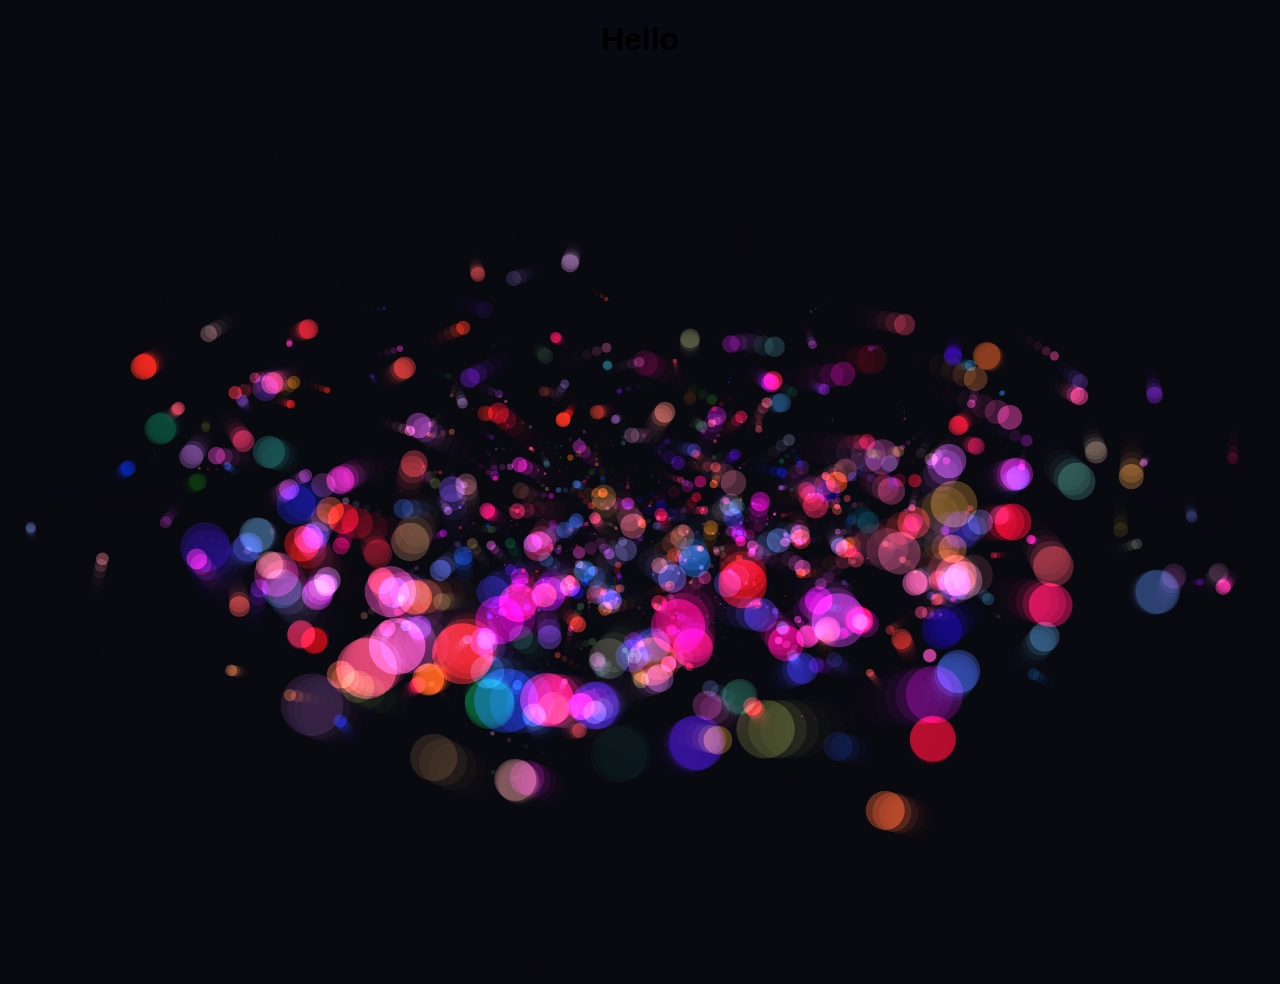
<file: index.html>
<!doctype html>
<html lang="en-US">
<head>
    <meta charset="utf-8">
    <title>Hello</title>
    <link rel="stylesheet" type="text/css" href="style.css">
    <style>
        body {
            overflow: hidden;
            margin: 0;
            padding: 0;
            background: hsla(242, 30%, 5%, 1);
        }

        canvas {
            width: 100%;
        }
    </style>

</head>
<body>


    <h1 class="title">Hello</h1>
    <canvas id='canv'></canvas>

    <script>
        window.requestAnimFrame = (function () {
            return window.requestAnimationFrame ||
              window.webkitRequestAnimationFrame ||
              window.mozRequestAnimationFrame ||
              window.oRequestAnimationFrame ||
              window.msRequestAnimationFrame ||
              function (callback) {
                  window.setTimeout(callback, 1000 / 60);
              };
        })();
        window.addEventListener('load', start, false);

        var c,
          $,
          w,
          h,
          msX,
          msY,
          midX,
          midY,
          num = 650,
          parts = [],
          begin = 50,
          repeat = 20,
          end = Math.PI * 2,
          force = null,
          msdn = false;

        function start() {
            c = document.getElementById('canv');
            $ = c.getContext('2d');
            w = c.width = window.innerWidth;
            h = c.height = window.innerHeight;
            midX = w / 2;
            midY = h / 2;
            force = Math.max(w, h) * 0.09;
            flow = begin;

            window.requestAnimFrame(create);
            run();
        }

        function run() {
            window.requestAnimFrame(run);
            go();
        }

        function Part() {
            this.deg = 0;
            this.rad = 0;
            this.x = 0;
            this.y = 0;
            this.distX = 0;
            this.distY = 0;
            this.color = 'rgb(' + Math.floor(Math.random() * 130) + ',' + Math.floor(Math.random() * 50) + ',' + Math.floor(Math.random() * 100) + ')';
            this.size;
        }

        function create() {
            var n = num;
            while (n--) {
                var p = new Part();
                p.deg = Math.floor(Math.random() * 360);
                p.rad = Math.floor(Math.random() * w * 0.5);
                p.x = p.distX = Math.floor(Math.random() * w);
                p.y = p.distY = Math.floor(Math.random() * h);
                p.size = 1 + Math.floor(Math.random() * (p.rad * 0.055));
                parts[n] = p;
            }
            c.onmousemove = msmv;
            c.onmousedown = msdn;
            c.onmouseup = msup;

            var int = setInterval(function () {
                flow--;
                if (flow === repeat) clearInterval(int);
            }, 20);
        }

        function go() {
            $.globalCompositeOperation = 'source-over';
            $.fillStyle = 'hsla(242, 30%, 5%, .55)';
            $.fillRect(0, 0, w, h);
            $.globalCompositeOperation = 'lighter';
            var mx = msX;
            var my = msY;
            var bounds = force;
            if (msdn) {
                bounds = force * 2;
            }
            var n = num;
            while (n--) {
                var p = parts[n];
                var radi = Math.PI / 180 * p.deg;
                p.distX = midX + p.rad * Math.cos(radi);
                p.distY = midY + p.rad * Math.sin(radi) * 0.4;
                if (mx && my) {
                    var react = Math.floor((bounds * 0.5) + Math.random() * (bounds * 0.9));
                    if (p.distX - mx > 0 &&
                      p.distX - mx < bounds &&
                      p.distY - my > 0 &&
                      p.distY - my < bounds) {
                        p.distX += react;
                        p.distY += react;
                    } else if (p.distX - mx > 0 &&
                      p.distX - mx < bounds &&
                      p.distY - my < 0 &&
                      p.distY - my > -bounds) {
                        p.distX += react;
                        p.distY -= react;
                    } else if (p.distX - mx < 0 &&
                      p.distX - mx > -bounds &&
                      p.distY - my > 0 &&
                      p.distY - my < bounds) {
                        p.distX -= react;
                        p.distY += react;
                    } else if (p.distX - mx < 0 &&
                      p.distX - mx > -bounds &&
                      p.distY - my < 0 &&
                      p.distY - my > -bounds) {
                        p.distY -= react;
                        p.distY -= react;
                    }
                }
                p.x += ((p.distX - p.x) / flow);
                p.y += ((p.distY - p.y) / flow);
                var x = p.x;
                var y = p.y;
                var s = p.size * (p.y * 1.5 / h);
                if (s < 0.1) {
                    s = 0;
                }
                $.beginPath();
                $.fillStyle = p.color;
                $.arc(x, y, s, 0, end, true);
                $.fill();
                $.closePath();
                var vary;
                if (p.size < 2) {
                    vary = 4;
                } else if (p.size < 3) {
                    vary = 3;
                } else if (p.size < 4) {
                    vary = 2;
                } else {
                    vary = 1;
                }
                vary *= (p.y / (h * 0.9));
                p.deg += vary;
                p.deg = p.deg % 360;
            }
        }

        function msmv(e) {
            var p = getPos(e.target);
            var sX = window.pageXOffset;
            var sY = window.pageYOffset;
            msX = e.clientX - p.x + sX;
            msY = e.clientY - p.y + sY;
        }

        function msdn(e) {
            msdn = true;
        }

        function msup(e) {
            msdn = false;
        }

        function getPos(el) {
            var cosmo = {};
            cosmo.x = el.offsetLeft;
            cosmo.y = el.offsetTop;
            while (el.offsetParent) {
                el = el.offsetParent;
                cosmo.x += el.offsetLeft;
                cosmo.y += el.offsetTop;
            }
            return cosmo;
        }
    </script>

</body>
</html>
</file>
<file: style.css>
html {
	font-family: sans-serif;
}

.title {
	text-align: center;
}

.button {
    background-color: #4259f4;
    color: white;
    margin: auto;
    padding: 15px 32px;
    text-align: center;
    text-decoration: none;
    display: block;
    width: 100px;
    font-size: 20px;
    font-weight: lighter;
    border-radius: 12px;
}
</file>
